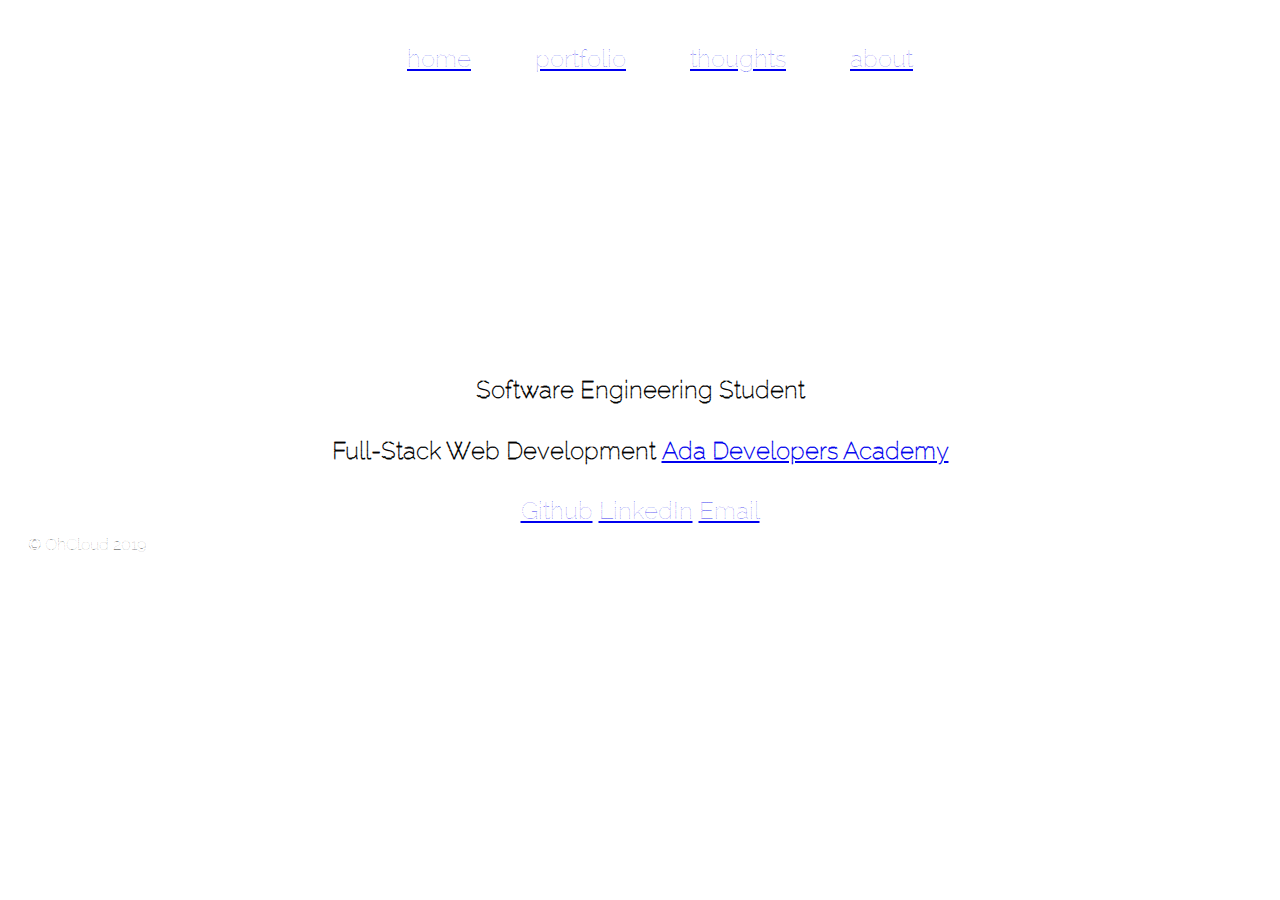
<file: index.html>
<!DOCTYPE html>
<html lang="en">
  <head>
    <meta charset="UTF-8">
    <meta name="viewport" content="width=device-width, initial-scale=1.0">
    <title>Cloudy Lopez</title>
    <link rel="stylesheet" type="text/css" media="screen" href="styles/index.css">
    <style>
        @import url('https://fonts.googleapis.com/css?family=Almarai:400,700|League+Script|Raleway+Dots&display=swap');
    </style>
  </head>

<body>

  <header class="nav-header">
    <nav>
      <ul class="navigation menu">
        <li class="nav-link"><a href="index.html">home</a></li>
        <li class="nav-link"><a href="portfolio.html">portfolio</a></li>
        <li class="nav-link"><a href="blog.html">thoughts</a></li>
        <li class="nav-link"><a href="about.html">about</a></li>
      </ul>
    </nav>
  </header>

<main>
  <section class="hello">
    <h1>Howdy, I'm Cloudy</h1>
    <h3 class="motto">Software Engineering Student</h3>
    <h4 class="motto"></p>Full-Stack Web Development <strong><a href="https://www.adadevelopersacademy.org/">Ada Developers Academy</a></strong></h4>
    <section class="links">
      <a href="https://github.com/OhCloud">Github</a>
      <a href="https://www.linkedin.com/in/cloudylopez/">LinkedIn</a>
      <a href="mailto:cloudylopez@icloud.com">Email</a>
    </section>
  </section>
</main>


    <footer>
        &copy; OhCloud 2019
    </footer>
  </body>
</html>
</file>
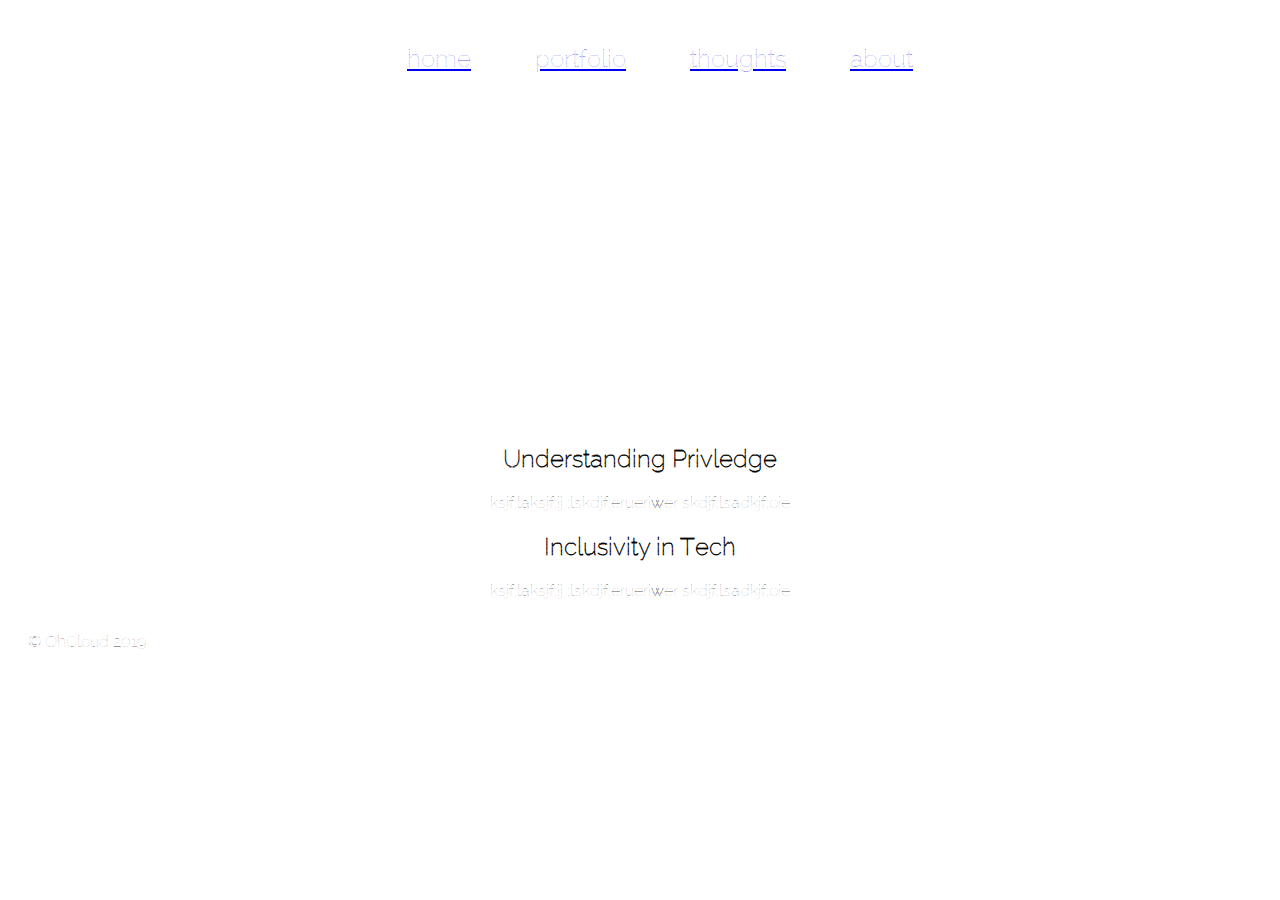
<file: blog.html>
<!DOCTYPE html>
<html lang="en">
<head>
  <meta charset="UTF-8">
  <title>Cloudy Lopez</title>
  <meta name="viewport" content="width=device-width, initial-scale=1.0">
  <link rel="stylesheet" type="text/css" media="screen" href="styles/blog.css">
  <style>
      @import url('https://fonts.googleapis.com/css?family=Almarai:400,700|League+Script|Raleway+Dots&display=swap');
  </style>
</head>

<body>
  
  <header class="nav-header">
    <nav>
      <ul class="navigation menu">
        <li class="nav-link"><a href="index.html">home</a></li>
        <li class="nav-link"><a href="portfolio.html">portfolio</a></li>
        <li class="nav-link"><a href="blog.html">thoughts</a></li>
        <li class="nav-link"><a href="about.html">about</a></li>
      </ul>
    </nav>
  </header>

<main>
  <section class="hello">
    <h3>Thoughts</h3>
        <section class="blog">
          <article class="post">
            <h2 class="blog_title">Understanding Privledge</h2>
            <p>ksjf;laksjf;ij ;lskdjf;erueriwer skdjf;lsadkjf;oie</p>
          </article>

      <article class="post">
        <h2 class="blog_title">Inclusivity in Tech</h2>
        <p>ksjf;laksjf;ij ;lskdjf;erueriwer skdjf;lsadkjf;oie</p>
      </article>
    </section>
  </section>
</main>



  </main>



    <footer>
        &copy; OhCloud 2019
    </footer>
  </body>
</html>
</file>
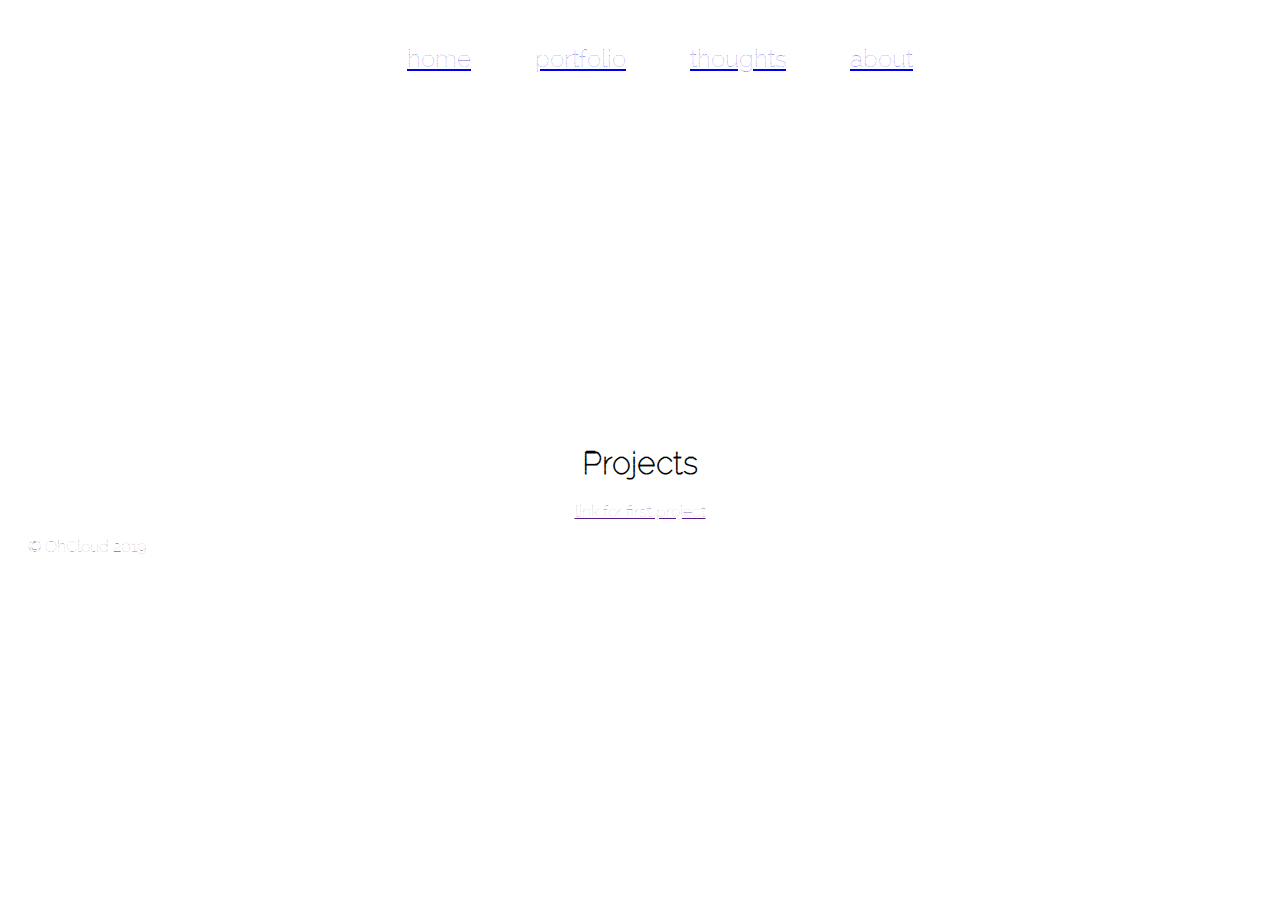
<file: portfolio.html>
<!DOCTYPE html>
<html lang="en">
<head>
  <meta charset="UTF-8">
  <title>Cloudy Lopez</title>
  <meta name="viewport" content="width=device-width, initial-scale=1.0">
  <link rel="stylesheet" type="text/css" media="screen" href="styles/portfolio.css">
  <style>
      @import url('https://fonts.googleapis.com/css?family=Almarai:400,700|League+Script|Raleway+Dots&display=swap');
  </style>
</head>

<body>
  
  <header class="nav-header">
    <nav>
      <ul class="navigation menu">
        <li class="nav-link"><a href="index.html">home</a></li>
        <li class="nav-link"><a href="portfolio.html">portfolio</a></li>
        <li class="nav-link"><a href="blog.html">thoughts</a></li>
        <li class="nav-link"><a href="about.html">about</a></li>
      </ul>
    </nav>
  </header>

  <main>
    <section class="hello">
      <h3>Portfoloio</h3>
    
    <div class="repos">
      <h1 class="port_title">Projects</h1>
      <a href >link for first project</a>
    </div>



    </section>
  </main>




    <footer>
        &copy; OhCloud 2019
    </footer>
  </body>
</html>
</file>
<file: styles/index.css>
body {
  font-family: 'Raleway Dots', cursive;
  /* font-family: 'Bowlby One SC', cursive; */
  padding: 20px;
}

nav {
  text-align: center;
}

.nav-header ul li {
  display: inline;
  font-size: 1.5rem;
  list-style-type: none;
  padding: 10px 30px;
}

.hello {
  font-family: 'Raleway Dots', cursive;
  /* font-family: 'Londrina Sketch', cursive; */
}

.hello h1 {
  padding: 20px;
  font-family: 'League Script', cursive;
  font-size: 6rem;
  color: #fff;
  text-align: center;
  -webkit-animation: glow 1s ease-in-out infinite alternate;
  -moz-animation: glow 1s ease-in-out infinite alternate;
  animation: glow 1s ease-in-out infinite alternate;
}

@-webkit-keyframes glow {
  from {
    text-shadow: 0 0 10px #fff, 0 0 20px #fff, 0 0 30px #ff41a0, 0 0 40px #e60073, 0 0 50px #e60073, 0 0 60px #e60073, 0 0 70px #e60073;
  }
  to {
    text-shadow: 0 0 20px #fff, 0 0 30px #ff4da6, 0 0 40px #ff4da6, 0 0 50px #ff4da6, 0 0 60px #ff4da6, 0 0 70px #f798c7, 0 0 80px #ff4da6;
  }
}

.motto {
  font-size: 1.5rem;
}

.links {
  font-size: 1.5rem;
}

main {
  padding: 10px 30px;
  text-align: center;
}

footer {
  bottom: 0;
  width: 100%;
  height: 2.5rem; 
}
</file>
<file: styles/blog.css>
body {
  font-family: 'Raleway Dots', cursive;
  padding: 20px;
}

nav {
  text-align: center;
}

.nav-header ul li {
  display: inline;
  font-size: 1.5rem;
  list-style-type: none;
  padding: 10px 30px;
}

.hello {
  font-family: 'Raleway Dots', cursive;
  /* font-family: 'Londrina Sketch', cursive; */
}

.hello h3 {
  padding: 20px;
  font-family: 'League Script', cursive;
  font-size: 6rem;
  color: #fff;
  text-align: center;
  -webkit-animation: glow 1s ease-in-out infinite alternate;
  -moz-animation: glow 1s ease-in-out infinite alternate;
  animation: glow 1s ease-in-out infinite alternate;
}

@-webkit-keyframes glow {
  from {
    text-shadow: 0 0 10px #fff, 0 0 20px #fff, 0 0 30px #ff41a0, 0 0 40px #e60073, 0 0 50px #e60073, 0 0 60px #e60073, 0 0 70px #e60073;
  }
  to {
    text-shadow: 0 0 20px #fff, 0 0 30px #ff4da6, 0 0 40px #ff4da6, 0 0 50px #ff4da6, 0 0 60px #ff4da6, 0 0 70px #f798c7, 0 0 80px #ff4da6;
  }
}

main {
  padding: 1rem 3rem;
  text-align: center;
}

footer {
  bottom: 0;
  width: 100%;
  height: 2.5rem; 
}
</file>
<file: styles/portfolio.css>
body {
  font-family: 'Raleway Dots', cursive;
  padding: 20px;
}

nav {
  text-align: center;
}

.nav-header ul li {
  display: inline;
  font-size: 1.5rem;
  list-style-type: none;
  padding: 10px 30px;
}

.hello {
  font-family: 'Raleway Dots', cursive;
  /* font-family: 'Londrina Sketch', cursive; */
}

.hello h3 {
  padding: 20px;
  font-family: 'League Script', cursive;
  font-size: 6rem;
  color: #fff;
  text-align: center;
  -webkit-animation: glow 1s ease-in-out infinite alternate;
  -moz-animation: glow 1s ease-in-out infinite alternate;
  animation: glow 1s ease-in-out infinite alternate;
}

@-webkit-keyframes glow {
  from {
    text-shadow: 0 0 10px #fff, 0 0 20px #fff, 0 0 30px #ff41a0, 0 0 40px #e60073, 0 0 50px #e60073, 0 0 60px #e60073, 0 0 70px #e60073;
  }
  to {
    text-shadow: 0 0 20px #fff, 0 0 30px #ff4da6, 0 0 40px #ff4da6, 0 0 50px #ff4da6, 0 0 60px #ff4da6, 0 0 70px #f798c7, 0 0 80px #ff4da6;
  }
}
.blog_title {
  font-size: 2em;
}

.post {
  grid-column: main;
}

.writer {
  margin: flex
}
main {
  padding: 1rem 3rem;
  text-align: center;
}

footer {
  bottom: 0;
  width: 100%;
  height: 2.5rem; 
}
</file>
